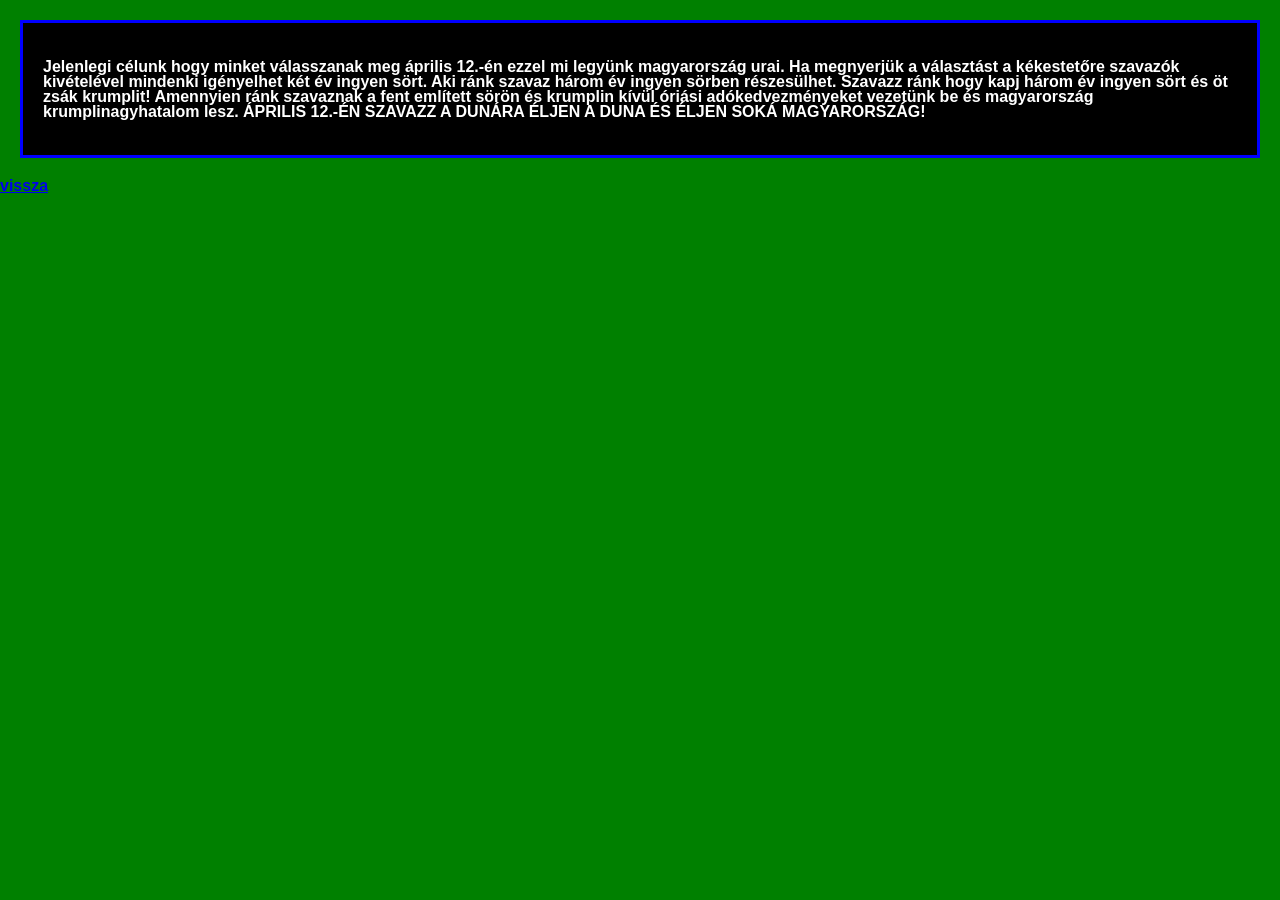
<file: celunk.html>
<!DOCTYPE html>
<html lang="en">

<head>
    <meta charset="UTF-8">
    <meta name="viewport" content="width=device-width, initial-scale=1.0">
    <title>Dunapárt céljai</title>
    <link rel="stylesheet" href="style.css">
</head>

<body>
    <div class="szoveg_desi1">
        <p>
            Jelenlegi célunk hogy minket válasszanak meg április 12.-én
            ezzel mi legyünk magyarország urai. Ha megnyerjük a választást
            a kékestetőre szavazók kivételével mindenki igényelhet két év
            ingyen sört. Aki ránk szavaz három év ingyen sörben részesülhet.
            Szavazz ránk hogy kapj három év ingyen sört és öt zsák krumplit!
            Amennyien ránk szavaznak a fent említett sörön és krumplin kívül
            óriási adókedvezményeket vezetünk be és magyarország krumplinagyhatalom
            lesz. ÁPRILIS 12.-ÉN SZAVAZZ A DUNÁRA
            ÉLJEN A DUNA ÉS ÉLJEN SOKÁ MAGYARORSZÁG!
        </p>
    </div>
    <a href="index1.html">vissza</a>
</body>

</html>
</file>
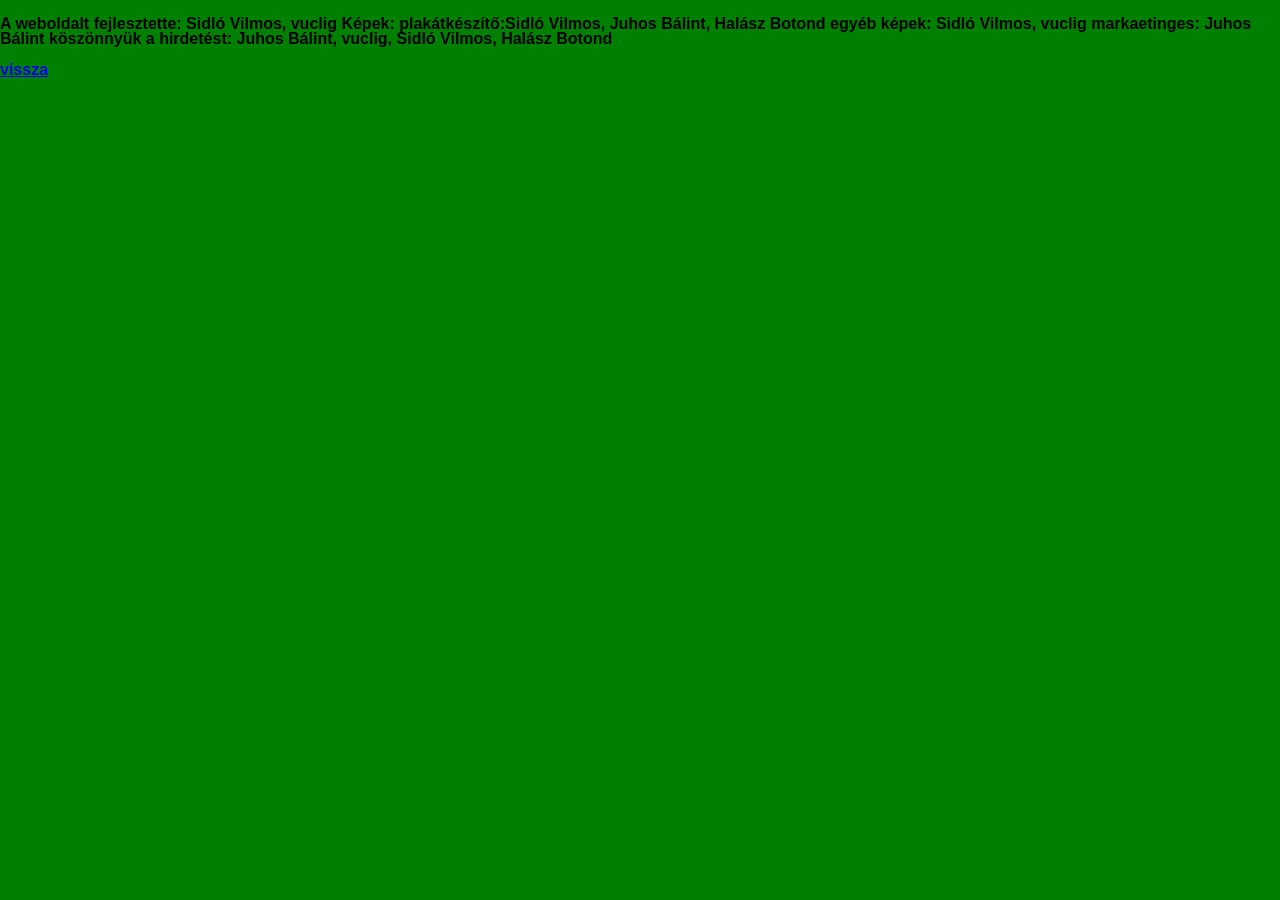
<file: fejlesztok.html>
<!DOCTYPE html>
<html lang="en">

<head>
    <meta charset="UTF-8">
    <meta name="viewport" content="width=device-width, initial-scale=1.0">
    <title>fejlesztők</title>
    <link rel="stylesheet" href="style.css">
</head>

<body>
    <p>    A weboldalt fejlesztette: Sidló Vilmos, vuclig 
        Képek: 
        plakátkészítő:Sidló Vilmos, Juhos Bálint, Halász Botond
        egyéb képek: Sidló Vilmos, vuclig
        markaetinges: Juhos Bálint
        köszönnyük a hirdetést: Juhos Bálint, vuclig, Sidló Vilmos, Halász Botond
    </p>
    <a href="index1.html">vissza</a>
</body>

</html>
</file>
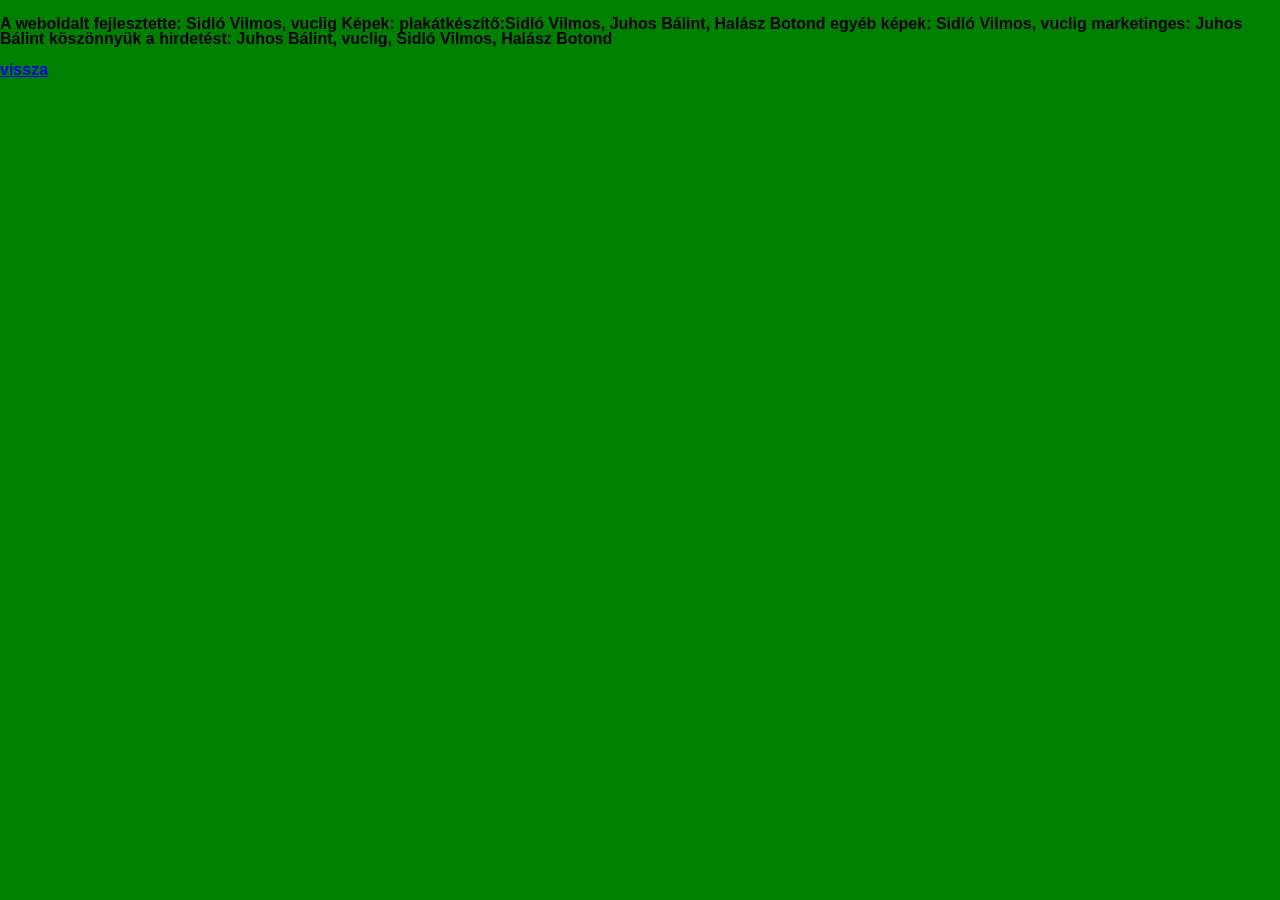
<file: fejlesztok2.html>
<!DOCTYPE html>
<html lang="en">

<head>
    <meta charset="UTF-8">
    <meta name="viewport" content="width=device-width, initial-scale=1.0">
    <title>fejlesztők</title>
    <link rel="stylesheet" href="style.css">
</head>

<body>
    <p>    A weboldalt fejlesztette: Sidló Vilmos, vuclig 
        Képek: 
        plakátkészítő:Sidló Vilmos, Juhos Bálint, Halász Botond
        egyéb képek: Sidló Vilmos, vuclig
        marketinges: Juhos Bálint
        köszönnyük a hirdetést: Juhos Bálint, vuclig, Sidló Vilmos, Halász Botond
    </p>
    <a href="index.html">vissza</a>
</body>

</html>
</file>
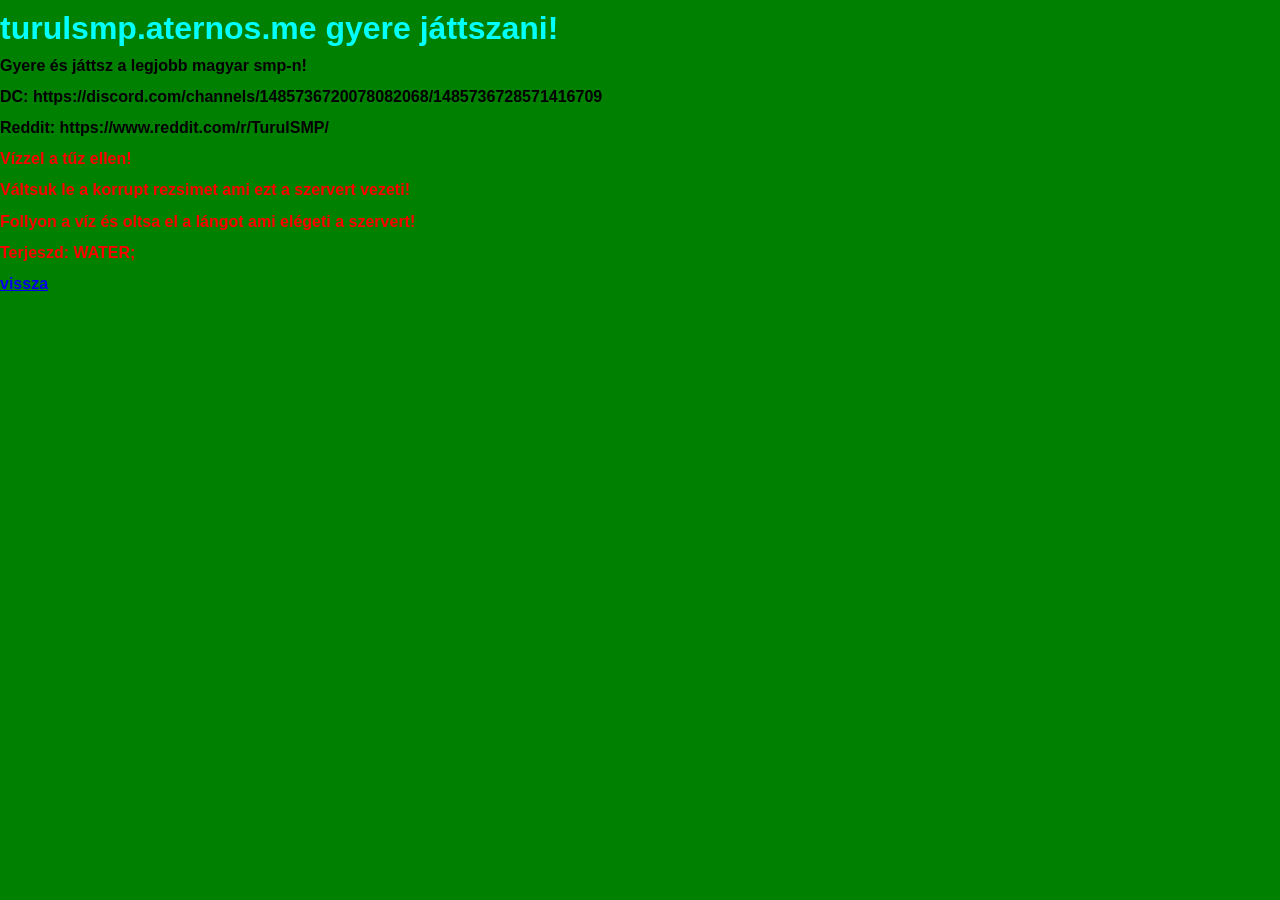
<file: turul.html>
<!DOCTYPE html>
<html lang="en">
<head>
    <meta charset="UTF-8">
    <meta name="viewport" content="width=device-width, initial-scale=1.0">
    <title>TurulSMP</title>
    <link rel="stylesheet" href="style.css" type="text/css">
</head>
<body>
    <h1>turulsmp.aternos.me gyere játtszani!</h1>
    <p>Gyere és játtsz a legjobb magyar smp-n!</p>
    <p>DC: https://discord.com/channels/1485736720078082068/1485736728571416709</p>
    <p>Reddit: https://www.reddit.com/r/TurulSMP/</p>
    <p style="color: red;">Vízzel a tűz ellen!</p>
    <p style="color: red;">Váltsuk le a korrupt rezsimet ami ezt a szervert vezeti!</p>
    <p style="color: red;">Follyon a víz és oltsa el a lángot ami elégeti a szervert!</p>
    <p style="color: red;">Terjeszd: WATER; </p>
    <a href="index.html">vissza</a>
</body>
</html>
</file>
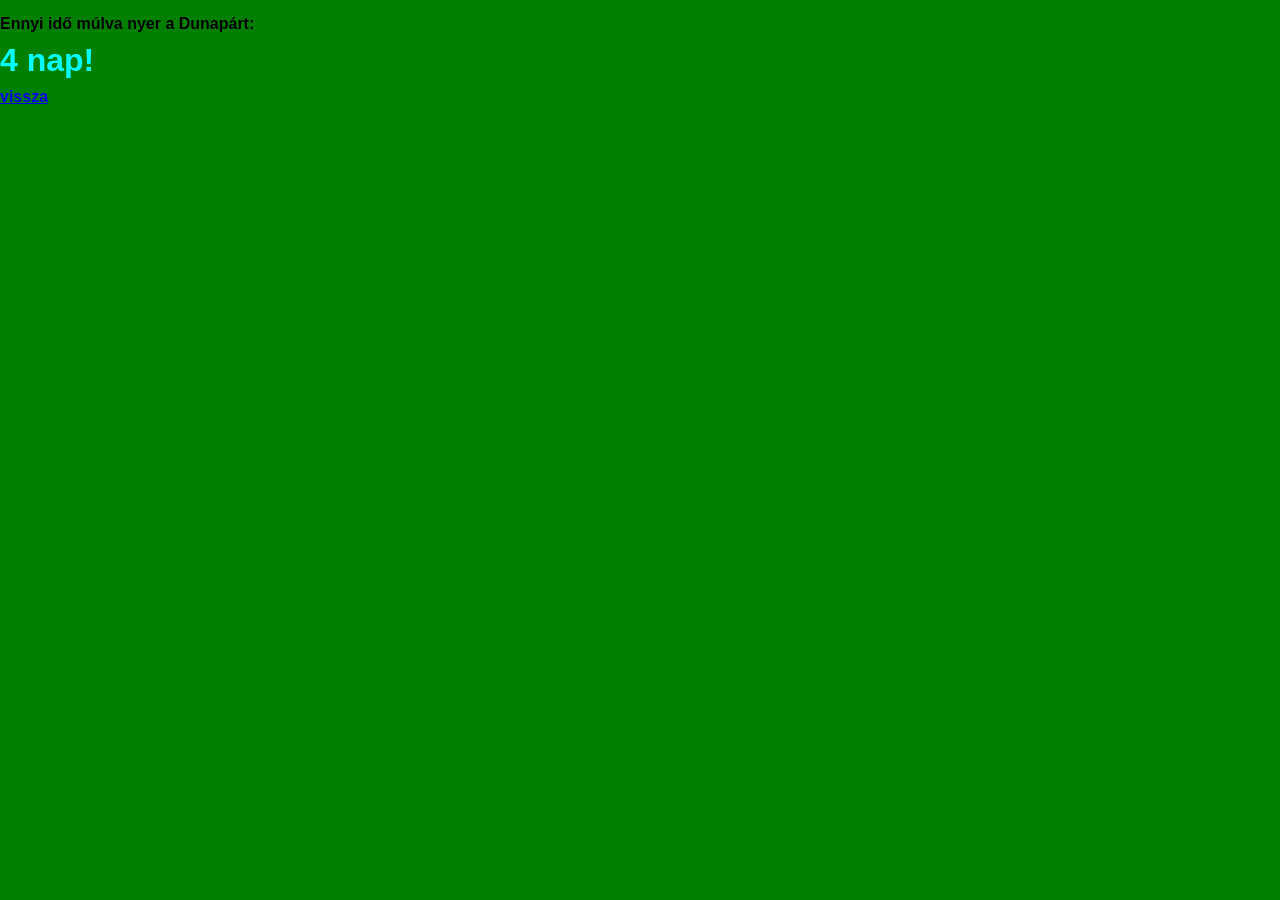
<file: visszaszamlalas.html>
<!DOCTYPE html>
<html lang="en">
<head>
    <meta charset="UTF-8">
    <meta name="viewport" content="width=device-width, initial-scale=1.0">
    <title>visszaszámlálás</title>
    <link rel="stylesheet" href="style.css" type="text/css">
</head>
<body>
    <div class="visszaszamlalas">
        <p>
            Ennyi idő múlva nyer a Dunapárt:
        </p>
        <h1>
        4 nap!
        </h1>
    </div>
    <a href="index1.html">vissza</a>
</body>
</html>
</file>
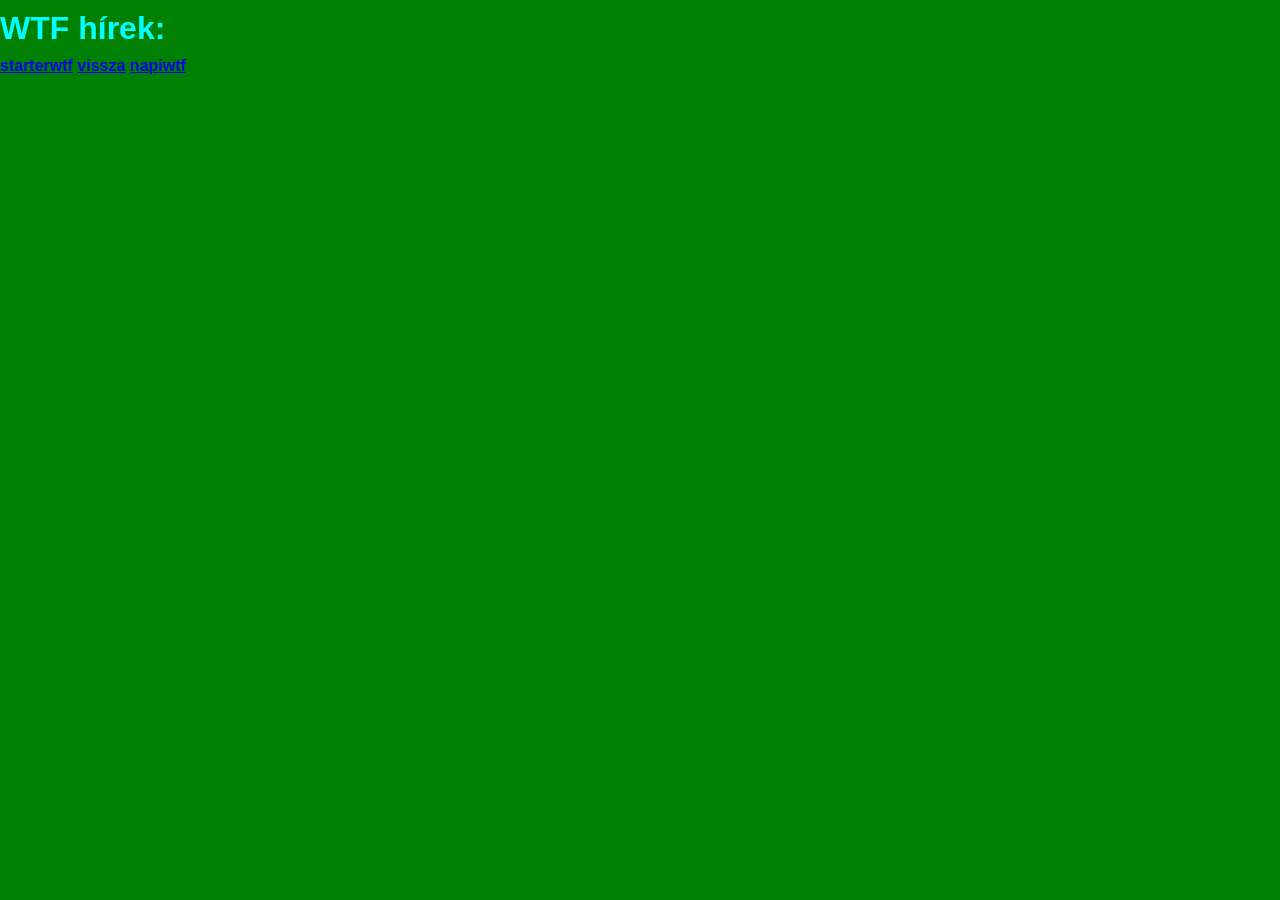
<file: wtf.html>
<!DOCTYPE html>
<html lang="en">
<head>
    <meta charset="UTF-8">
    <meta name="viewport" content="width=device-width, initial-scale=1.0">
    <title>wtf</title>
    <link rel="stylesheet" href="style.css" type="text/css">
</head>
<body>
    <h1>WTF hírek:</h1>
    <a href="wtf/starterwtf.html">starterwtf</a>    
    <a href="index.html">vissza</a>
    <a href="wtf/napiwtf.html">napiwtf</a>
</body>
</html>
</file>
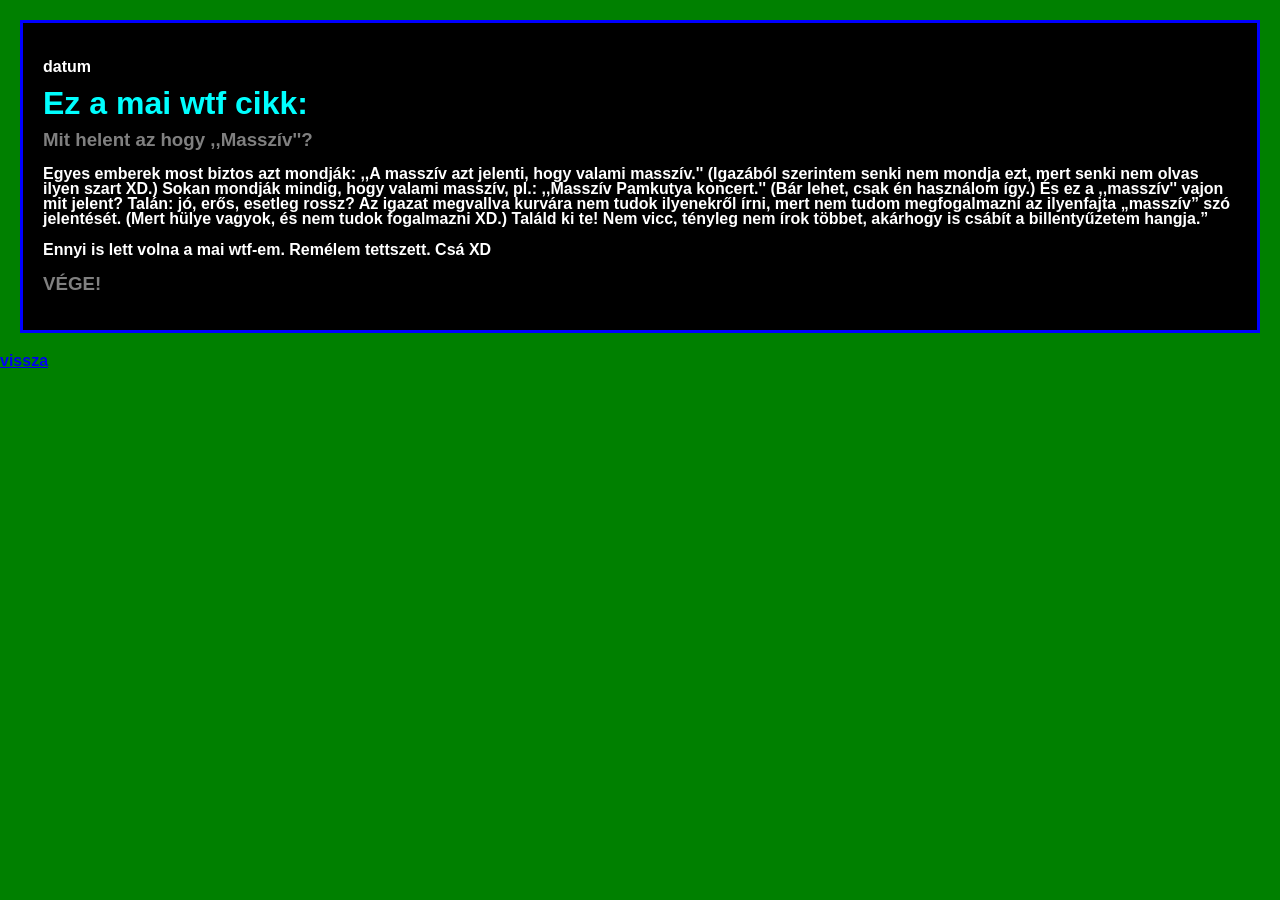
<file: wtf/napiwtf2.html>
<!DOCTYPE html>
<html lang="en">

<head>
    <meta charset="UTF-8">
    <meta name="viewport" content="width=device-width, initial-scale=1.0">
    <title>NapiWTF</title>
    <link rel="stylesheet" href="../style.css" type="text/css">
</head>

<body>
    <div class="szoveg_desi1">
        <p>datum</p>
        <h1>Ez a mai wtf cikk:</h1>
        <h3>Mit helent az hogy ,,Masszív''?</h3>
        <p>
            Egyes emberek most biztos azt mondják: ,,A masszív azt jelenti, hogy valami masszív.''
            (Igazából szerintem senki nem mondja ezt, mert senki nem olvas ilyen szart XD.)

            Sokan mondják mindig, hogy valami masszív, pl.: ,,Masszív Pamkutya koncert.''
            (Bár lehet, csak én használom így.)

            És ez a ,,masszív'' vajon mit jelent? Talán: jó, erős, esetleg rossz?
            Az igazat megvallva kurvára nem tudok ilyenekről írni, mert nem tudom megfogalmazni az ilyenfajta „masszív”
            szó jelentését.
            (Mert hülye vagyok, és nem tudok fogalmazni XD.)

            Találd ki te!
            Nem vicc, tényleg nem írok többet, akárhogy is csábít a billentyűzetem hangja.”
        </p>
        <p>Ennyi is lett volna a mai wtf-em. Remélem tettszett. Csá XD</p>
        <h3>VÉGE!</h3>
    </div>
    <a href="napiwtfk.html">vissza</a>
</body>

</html>
</file>
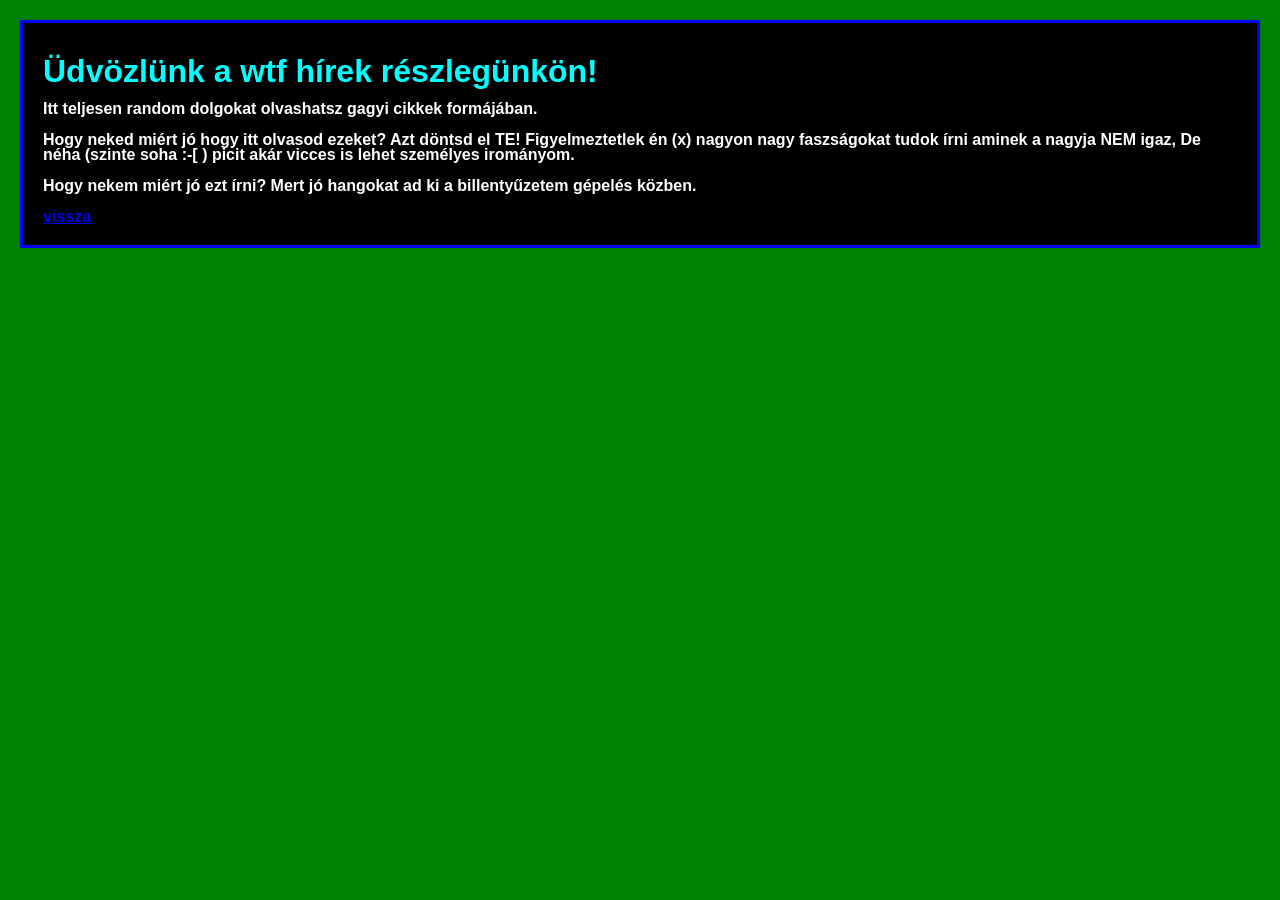
<file: wtf/starterwtf.html>
<!DOCTYPE html>
<html lang="en">

<head>
    <meta charset="UTF-8">
    <meta name="viewport" content="width=device-width, initial-scale=1.0">
    <title>starterwtf</title>
    <link rel="stylesheet" href="../style.css" type="text/css">
</head>

<body>
    <div class="szoveg_desi1">
        <h1>Üdvözlünk a wtf hírek részlegünkön!</h1>
        <p>  Itt teljesen random dolgokat olvashatsz gagyi cikkek formájában.</p>
        <p>Hogy neked miért jó hogy itt olvasod ezeket? Azt döntsd el TE! 
            Figyelmeztetlek én (x) nagyon nagy faszságokat tudok írni aminek a nagyja
            NEM igaz, De néha (szinte soha :-[ ) picit akár vicces is lehet személyes irományom. 
        </p>
        <p>  Hogy nekem miért jó ezt írni? 
            Mert jó hangokat ad ki a billentyűzetem gépelés közben. 
        </p>
        <a href="../wtf.html">vissza</a>
    </div>
</body>

</html>
</file>
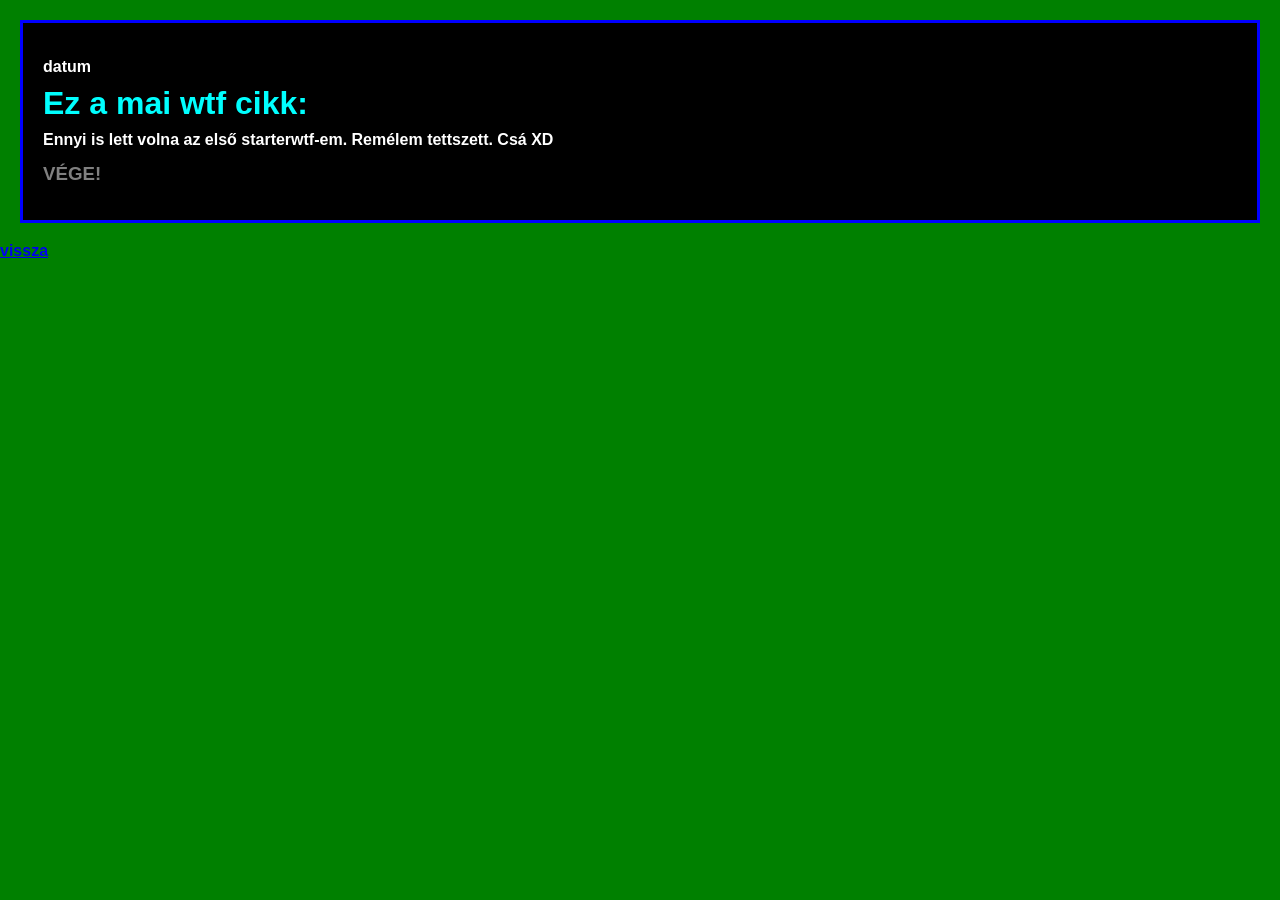
<file: wtf/wtfsablon.html>
<!DOCTYPE html>
<html lang="en">

<head>
    <meta charset="UTF-8">
    <meta name="viewport" content="width=device-width, initial-scale=1.0">
    <title>NapiWTF</title>
    <link rel="stylesheet" href="../style.css" type="text/css">
</head>

<body>
    <div class="szoveg_desi1">
        <p>datum</p>
        <h1>Ez a mai wtf cikk:</h1>
        <h3></h3>
        <p>
        </p>
        <p>Ennyi is lett volna az első starterwtf-em. Remélem tettszett. Csá XD</p>
        <h3>VÉGE!</h3>
    </div>
    <a href="../index.html">vissza</a>
</body>

</html>
</file>
<file: style.css>
h1 {
    color: aqua;
}

h3 {
    color: gray;
}

body {
    color: rgb(0, 0, 0);
    background-color: green;
    font-family: Arial, Helvetica, sans-serif;
    /*font-size: 8mm;*/
    font-weight: bold;
    line-height: 4mm;
    margin: 0;
    /*background-image: url("/images/dunapart3.jpg");
    background-repeat: repeat-y;
    background-position: center bottom;*/
    position: relative;

}

/*.doboz-2 {

}*/

.doboz-2 h1 {
    text-decoration: underline;
}

a :hover {
    color: red
}

.szoveg_desi1 {
    margin: 20px;
    padding: 20px;
    background-color: black;
    color: white;
    border: 3px blue solid;
}

.szoveg_desi1 img {
    width: 300px;
    display: block;
    margin: auto;
}

.szoveg_desi1 iframe {
    width: 300px;
    display: block;
    margin: auto;
}

.plakatok img {
    width: 240px;
    /* méret */
    margin: 10px;
    /* térköz */
    border-radius: 10px;
    /* lekerekítés */
}

.datum {
    position: fixed;
    top: 0;
    right: 0;
    margin: 0px;
    padding: 5px;
    /*background-color: black;*/
    color: white;
    /*border: 3px blue solid;*/
}
</file>
